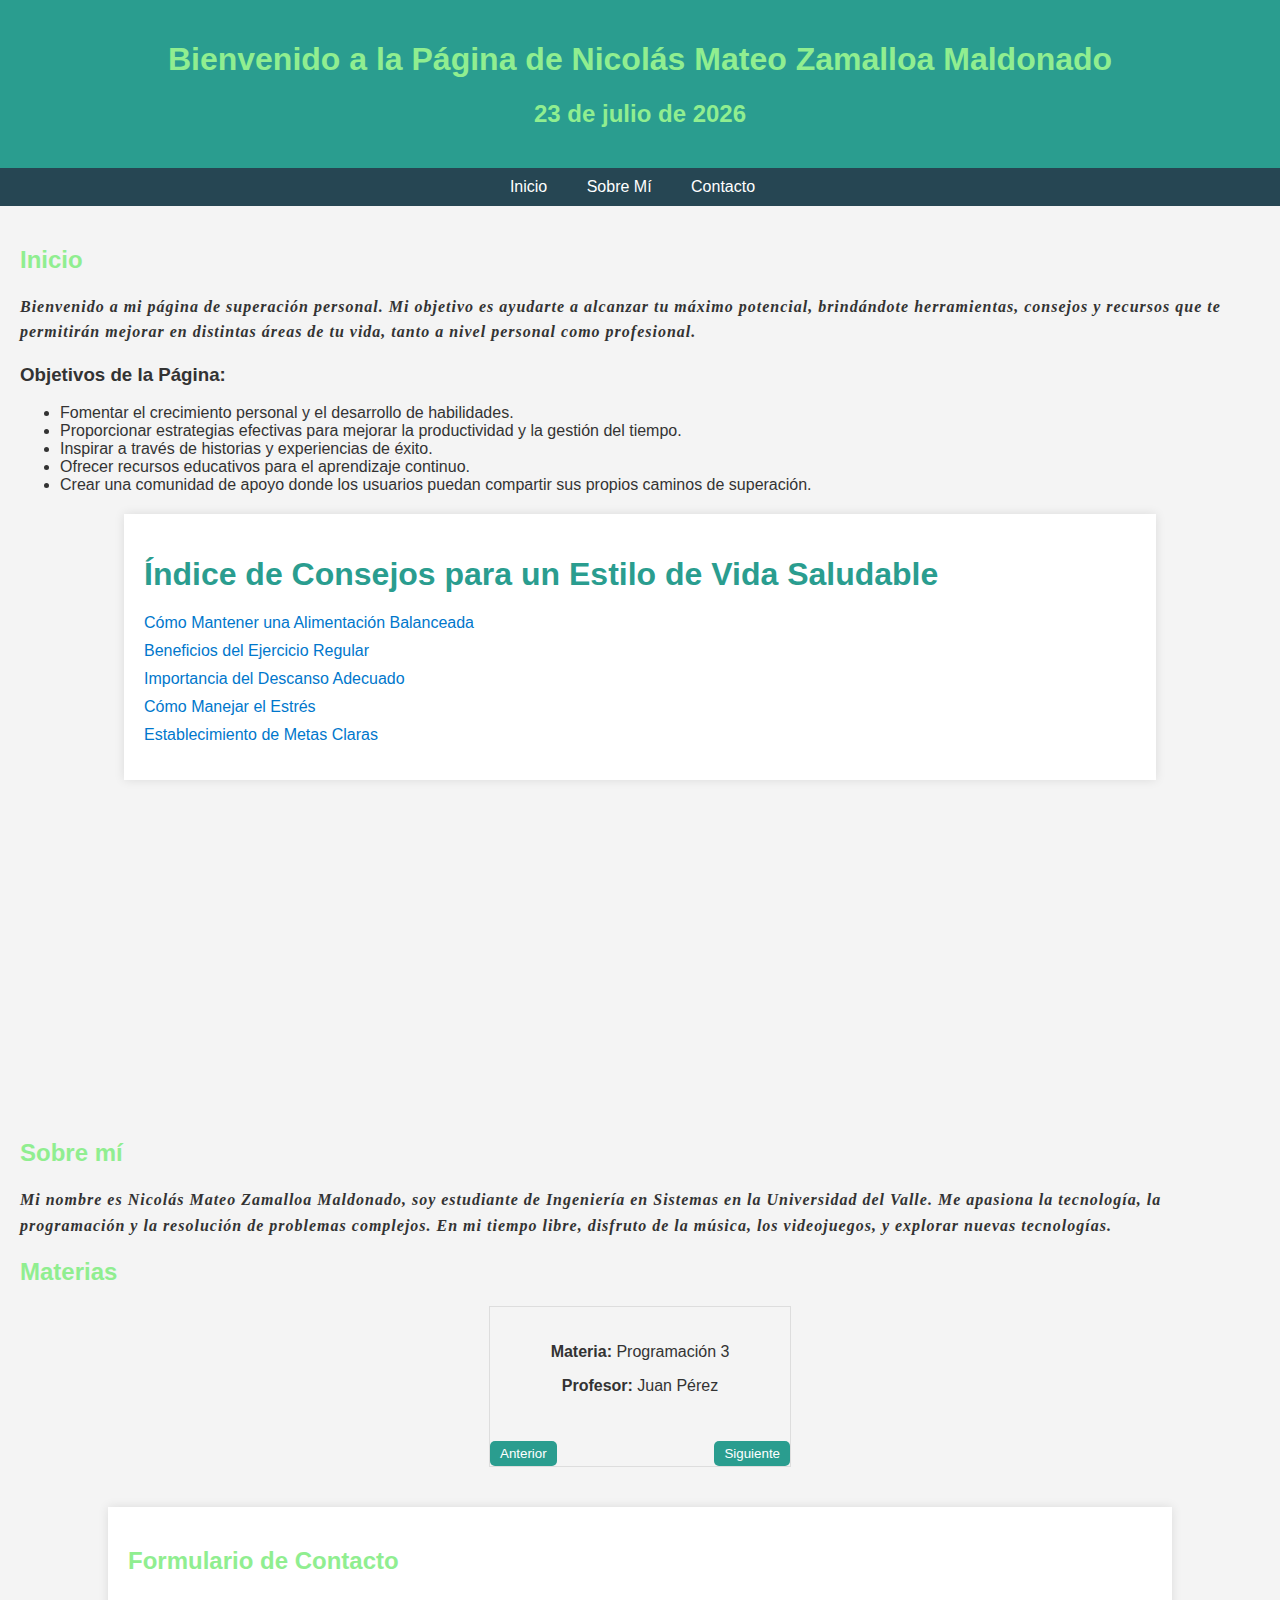
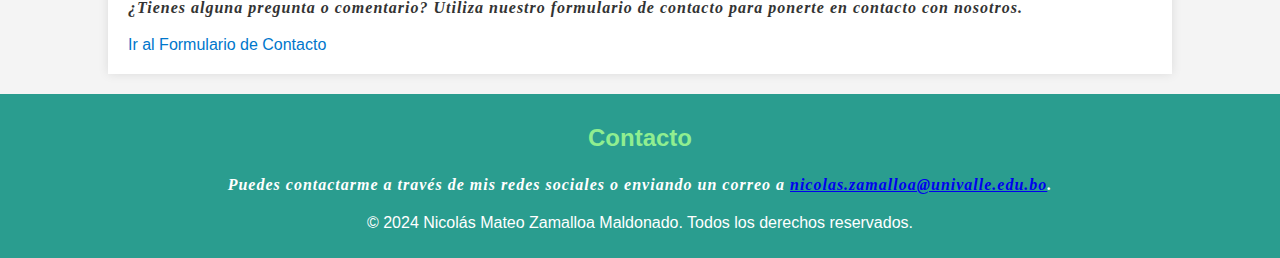
<file: index.html>
<!DOCTYPE html>
<html lang="es">

<head>
    <meta charset="UTF-8">
    <meta name="viewport" content="width=device-width, initial-scale=1.0">
    <title>Mi Página Web</title>
    <link rel="stylesheet" href="style.css">
    <script src="script.js" defer></script>

</head>

<body>
    <header>
        <h1 class="texto-verde">Bienvenido a la Página de Nicolás Mateo Zamalloa Maldonado</h1>
        <h2 id="date" class="texto-verde"></h2>
    </header>

    <nav>
        <ul>
            <li><a href="#inicio">Inicio</a></li>
            <li><a href="#sobre-mi">Sobre Mí</a></li>
            <li><a href="#contacto">Contacto</a></li>
        </ul>
    </nav>

    <main>
        <section id="inicio">
            <h2 class="texto-verde">Inicio</h2>
            <p class="texto-E">Bienvenido a mi página de superación personal. Mi objetivo es ayudarte a alcanzar tu
                máximo potencial, brindándote herramientas, consejos y recursos que te permitirán mejorar en distintas
                áreas de tu vida, tanto a nivel personal como profesional.</p>
            <h3>Objetivos de la Página:</h3>
            <ul>
                <li>Fomentar el crecimiento personal y el desarrollo de habilidades.</li>
                <li>Proporcionar estrategias efectivas para mejorar la productividad y la gestión del tiempo.</li>
                <li>Inspirar a través de historias y experiencias de éxito.</li>
                <li>Ofrecer recursos educativos para el aprendizaje continuo.</li>
                <li>Crear una comunidad de apoyo donde los usuarios puedan compartir sus propios caminos de superación.
                </li>
            </ul>
            <section>
                <div class="container">
                    <h1>Índice de Consejos para un Estilo de Vida Saludable</h1>
                    <ul>
                        <li><a href="comida.html">Cómo Mantener una Alimentación Balanceada</a></li>
                        <li><a href="ejercicio.html">Beneficios del Ejercicio Regular</a></li>
                        <li><a href="descanso.html">Importancia del Descanso Adecuado</a></li>
                        <li><a href="manejo.html">Cómo Manejar el Estrés</a></li>
                        <li><a href="metas.html">Establecimiento de Metas Claras</a></li>
                    </ul>
                </div>
            </section>
            <section id="Video motivacional">
                <div class="video-container">
                    <iframe src="https://www.youtube.com/embed/MPZlGATmPGg" frameborder="0"
                        allow="autoplay; encrypted-media" allowfullscreen></iframe>
                </div>
                </div>

            </section>

            <section id="sobre-mi">
                <h2 class="texto-verde">Sobre mí</h2>
                <p class="texto-E">Mi nombre es Nicolás Mateo Zamalloa Maldonado, soy estudiante de Ingeniería en
                    Sistemas en la Universidad del Valle. Me apasiona la tecnología, la programación y la resolución de
                    problemas complejos. En mi tiempo libre, disfruto de la música, los videojuegos, y explorar nuevas
                    tecnologías.</p>
                <h2 class="texto-verde">Materias</h2>
                <div class="carrusel-container">
                    <div class="carrusel-item active">
                        <p><strong>Materia:</strong> Programación 3</p>
                        <p><strong>Profesor:</strong> Juan Pérez</p>
                    </div>
                    <div class="carrusel-item">
                        <p><strong>Materia:</strong> Programación Web 2</p>
                        <p><strong>Profesor:</strong> Martín Flores</p>
                    </div>
                    <div class="carrusel-item">
                        <p><strong>Materia:</strong> Base de Datos 2</p>
                        <p><strong>Profesor:</strong> Andrés López</p>
                    </div>
                    <div class="carrusel-item">
                        <p><strong>Materia:</strong> Inglés 3</p>
                        <p><strong>Profesor:</strong> Laura Hernández</p>
                    </div>
                    <div class="carrusel-item">
                        <p><strong>Materia:</strong> IOT</p>
                        <p><strong>Profesor:</strong> Sofía Martínez</p>
                    </div>
                    <div class="carrusel-item">
                        <p><strong>Materia:</strong> Programación Móvil 1</p>
                        <p><strong>Profesor:</strong> Carlos Gómez</p>
                    </div>
                    <div class="carrusel-controls">
                        <button class="carrusel-button" id="prev">Anterior</button>
                        <button class="carrusel-button" id="next">Siguiente</button>
                    </div>
                </div>
            </section>
    </main>
    <div class="container">
        <h2 class="texto-verde">Formulario de Contacto</h2>
        <p class="texto-E">¿Tienes alguna pregunta o comentario? Utiliza nuestro formulario de contacto para ponerte en
            contacto con nosotros.</p>
        <a href="formulario.html" class="button-link">Ir al Formulario de Contacto</a>
    </div>
    <footer>
        <section id="contacto">
            <h2 class="texto-verde">Contacto</h2>
            <p class="texto-E">Puedes contactarme a través de mis redes sociales o enviando un correo a <a
                    href="mailto:nicolas.zamalloa@univalle.edu.bo">nicolas.zamalloa@univalle.edu.bo</a>.</p>
        </section>
        <p>&copy; 2024 Nicolás Mateo Zamalloa Maldonado. Todos los derechos reservados.</p>
    </footer>
</body>
</html>
</file>
<file: style.css>
body {
  font-family: Arial, sans-serif;
  margin: 0;
  padding: 0;
  background-color: #f4f4f4;
  color: #333;
}

header {
  background-color: #2a9d8f;
  color: white;
  padding: 20px;
  text-align: center;
  transition: background-color 1.5s ease;
}

nav ul {
  list-style: none;
  padding: 0;
  margin: 0;
  background-color: #264653;
  color: white;
  text-align: center;
}

nav ul li {
  display: inline;
  margin-right: 15px;
}

nav ul li a {
  color: white;
  text-decoration: none;
  padding: 10px;
  display: inline-block;
}

nav ul li a:hover {
  background-color: #2a9d8f;
  border-radius: 4px;
}

main {
  padding: 20px;
}

.texto-verde {
  color: lightgreen;
}

.texto-E {
  font-family: 'Georgia', serif;
  font-weight: bold;
  font-style: italic;
  letter-spacing: 1px;
  line-height: 1.6;
}

th,
td {
  border: 1px solid #ddd;
  padding: 10px;
  text-align: left;
}

th {
  background-color: #2a9d8f;
  color: white;
}

tr:nth-child(even) {
  background-color: #f9f9f9;
}
.container {
  width: 80%;
  margin: 20px auto;
  padding: 20px;
  background-color: #fff;
  box-shadow: 0 0 10px rgba(0, 0, 0, 0.1);
}

.container h1 {
  color: #2a9d8f;
}

.container ul {
  list-style: none;
  padding: 0;
}

.container ul li {
  margin-bottom: 10px;
}

.container a {
  color: #0077cc;
  text-decoration: none;
}

.container a:hover {
  text-decoration: underline;
}

.image-container {
  text-align: center;
  margin: 20px 0;
}

.image-container img {
  max-width: 100%;
  height: auto;
}

.video-container {
  text-align: center;
  margin: 20px 0;
}

.video-container iframe {
  width: 100%;
  max-width: 600px;
  height: 315px;
  border: none;
}

.form-group {
  margin-bottom: 15px;
}

.form-group label {
  display: block;
  margin-bottom: 5px;
  color: #333;
}

.form-group input,
.form-group textarea {
  width: 100%;
  padding: 10px;
  border: 1px solid #ccc;
  border-radius: 4px;
  font-size: 16px;
}

.form-group button {
  width: 100%;
  padding: 10px;
  background-color: #2a9d8f;
  color: white;
  border: none;
  border-radius: 4px;
  font-size: 16px;
  cursor: pointer;
  transition: background-color 0.3s ease;
}

.form-group button:hover {
  background-color: #1f7a6c;
}

.back-link {
  text-align: right;
  margin-top: 20px;
}

.back-link a {
  display: inline-block;
  padding: 8px 15px;
  background-color: #0077cc;
  color: #fff;
  text-decoration: none;
  border-radius: 4px;
  font-size: 14px;
  transition: background-color 0.3s ease;
}

.back-link a:hover {
  background-color: #005fa3;
}

footer {
  background-color: #2a9d8f;
  color: white;
  padding: 10px 0;
  text-align: center;
}

.carrusel-container {
  width: 300px;
  margin: 0 auto;
  overflow: hidden;
  border: 1px solid #ddd;
  text-align: center;
}

.carrusel-item {
  display: none;
  padding: 20px;
}

.carrusel-item.active {
  display: block;
}

.carrusel-controls {
  display: flex;
  justify-content: space-between;
  margin-top: 10px;
}

.carrusel-button {
  cursor: pointer;
  padding: 5px 10px;
  background-color: #2a9d8f;
  color: white;
  border: none;
  border-radius: 5px;
}

.carousel-item img {
  width: 100%;
  height: 600px;
  object-fit: cover;
}

.carousel {
  width: 80%;
  margin: 0 auto;
}
</file>
